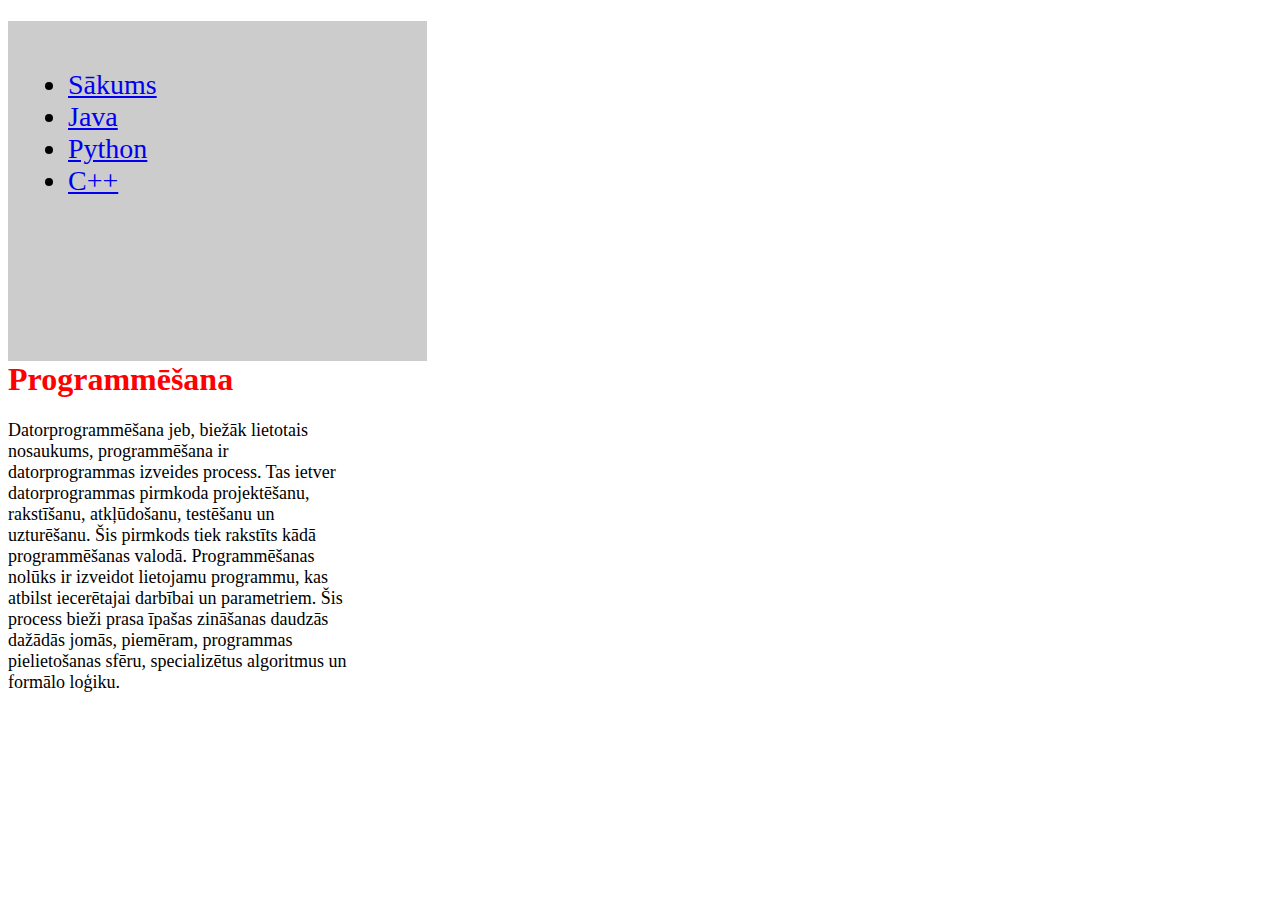
<file: c#.html>
<!DOCTYPE html>
<html lang="en">
<html>

<head>
  <meta charset="utf-8" />
  <meta name="viewport" content="width=device-width, initial-scale=1" />
  <link rel="stylesheet" href="style.css" />
  <title>Mana lapa</title>
  <link rel="stylesheet" href="https://cdn.jsdelivr.net/npm/bootstrap@4.5.3/dist/css/bootstrap.min.css"
    integrity="sha384-TX8t27EcRE3e/ihU7zmQxVncDAy5uIKz4rEkgIXeMed4M0jlfIDPvg6uqKI2xXr2" crossorigin="anonymous">
</head>

<body>
  <nav class="navbar navbar-expand-sm bg-light">
    <div class="container-fluid">
      <ul class="navbar-nav">
        <li class="nav-item">
          <a class="nav-link" href="index.html">Sākums</a>
        </li>
        <li class="nav-item">
          <a class="nav-link" href="java.html">Java</a>
        </li>
        <li class="nav-item">
          <a class="nav-link" href="python.html">Python</a>
        </li>
        <li class="nav-item">
          <a class="nav-link" href="c++.html">C++</a>
        </li>
      </ul>
    </div>
  </nav>

  <main class="container p-5">

    <h1>Programmēšana</h1>
    <p>Datorprogrammēšana jeb, biežāk lietotais nosaukums, programmēšana ir datorprogrammas izveides process. Tas ietver
      datorprogrammas pirmkoda projektēšanu, rakstīšanu, atkļūdošanu, testēšanu un uzturēšanu. Šis pirmkods tiek
      rakstīts kādā programmēšanas valodā. Programmēšanas nolūks ir izveidot lietojamu programmu, kas atbilst
      iecerētajai darbībai un parametriem. Šis process bieži prasa īpašas zināšanas daudzās dažādās jomās, piemēram,
      programmas pielietošanas sfēru, specializētus algoritmus un formālo loģiku.</p>



  </main>
</body>

</html>
</file>
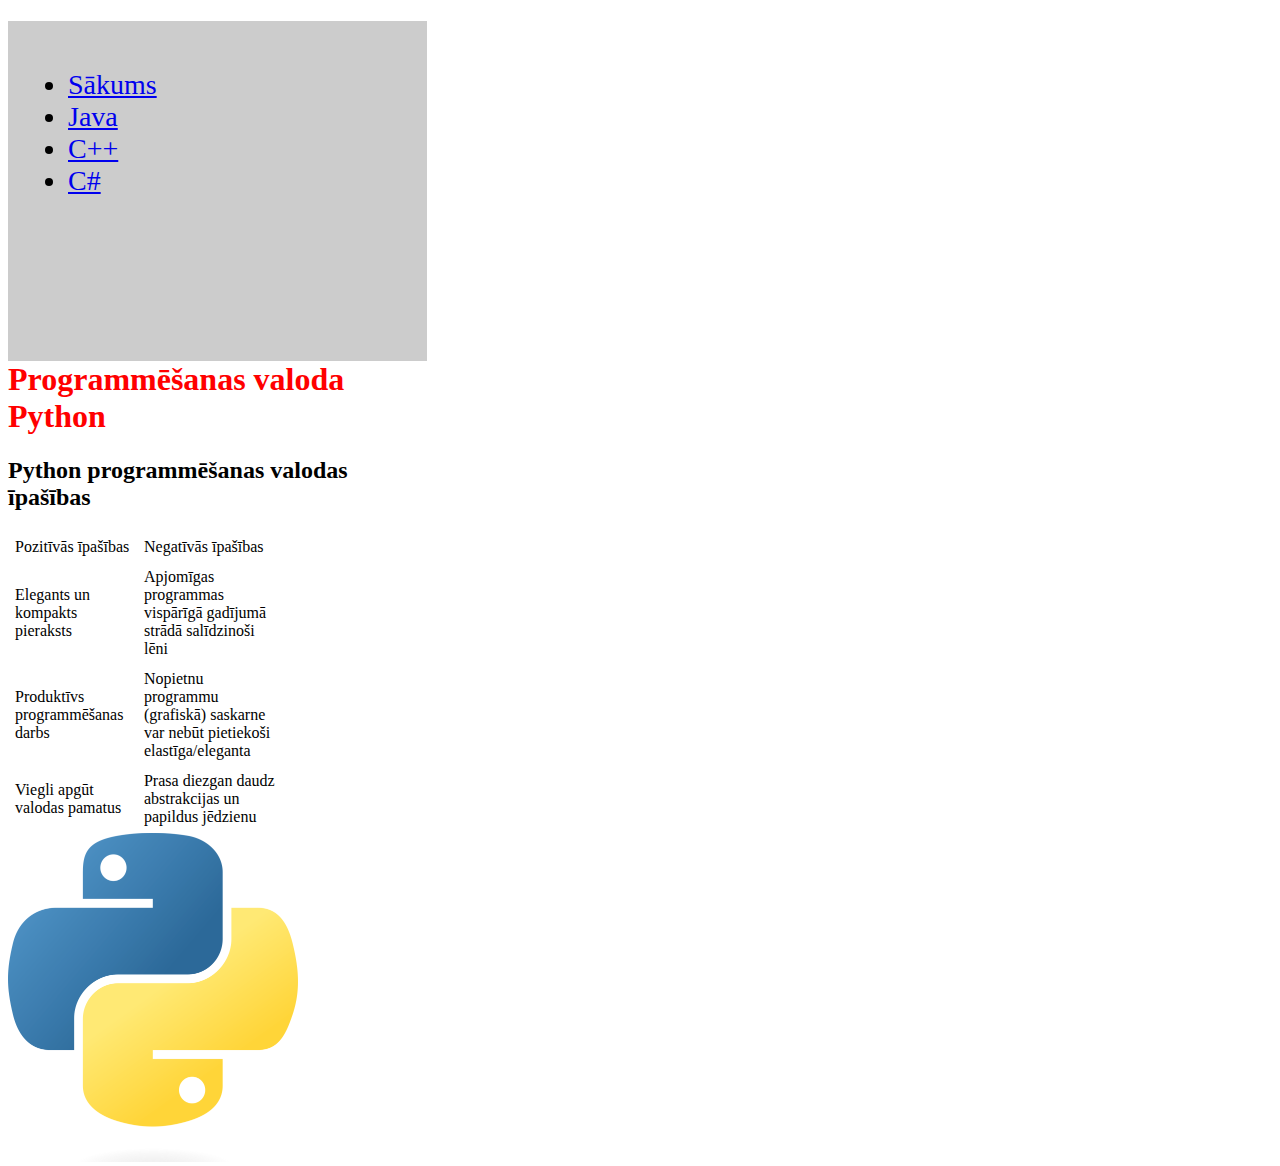
<file: python.html>
<!DOCTYPE html>
<html lang="en">
<html>

<head>
    <meta charset="utf-8" />
    <meta name="viewport" content="width=device-width, initial-scale=1" />
    <link rel="stylesheet" href="style.css" />
    <link rel="stylesheet" href="https://cdn.jsdelivr.net/npm/bootstrap@4.5.3/dist/css/bootstrap.min.css" integrity="sha384-TX8t27EcRE3e/ihU7zmQxVncDAy5uIKz4rEkgIXeMed4M0jlfIDPvg6uqKI2xXr2" crossorigin="anonymous">
    <title>Mana lapa</title>
</head>
<body>
    <nav class="navbar navbar-expand-sm bg-light">
        <div class="container-fluid">
            <ul class="navbar-nav">
              <li class="nav-item">
                <a class="nav-link" href="index.html">Sākums</a>
              </li>
              <li class="nav-item">
                <a class="nav-link" href="java.html">Java</a>
              </li>
              <li class="nav-item">
                <a class="nav-link" href="c++.html">C++</a>
              </li>
              <li class="nav-item">
                <a class="nav-link" href="c#.html">C#</a>
              </li>
            </ul>
          </div>
    </nav>
    <main class = "container p-5">
    <h1>Programmēšanas valoda Python</h1>
    <h2>Python programmēšanas valodas īpašības</h2>  
    <table cellpadding="5">
        <thead>
            <td> Pozitīvās īpašības</td>
            <td>Negatīvās īpašības</td>
        </thead>
        <tbody>
            <tr>
                <td>Elegants un kompakts pieraksts</td>
                <td> Apjomīgas programmas vispārīgā gadījumā strādā salīdzinoši lēni</td>
            </tr>
            <tr>
                <td>Produktīvs programmēšanas darbs</td>
                <td>Nopietnu programmu (grafiskā) saskarne var nebūt pietiekoši elastīga/eleganta</td>
            </tr>
            <tr>
                <td>Viegli apgūt valodas pamatus</td>
                <td> Prasa diezgan daudz abstrakcijas un papildus jēdzienu</td>
            </tr>
        </tbody>
    </table>
    <img src="python.png" class="img-fluid" alt="Python">
</main>
</body>
</html>
</file>
<file: style.css>
img {
    width: 350px;
    
}

h1{
   color:red; 
}
div{
    font-size: 28px;

}
img{
    width:300px;

}

header {
    background-color:lightgreen;
    padding: 30px;
    text-align: center;
    font-size: 35px;
    color: grey;
  }
  nav {
    float: left;
    width: 30%;
    height: 300px; /* only for demonstration, should be removed */
    background: #ccc;
    padding: 20px;
  }
  section:after {
    content: "";
    display: table;
    clear: both;
    width: 100px;;
  }
  table{
    width: 80%;
    
  }
  p{
    font-size: 18px;
  }
  .container{
    width: 350px;
    height:225px;
  }
</file>
